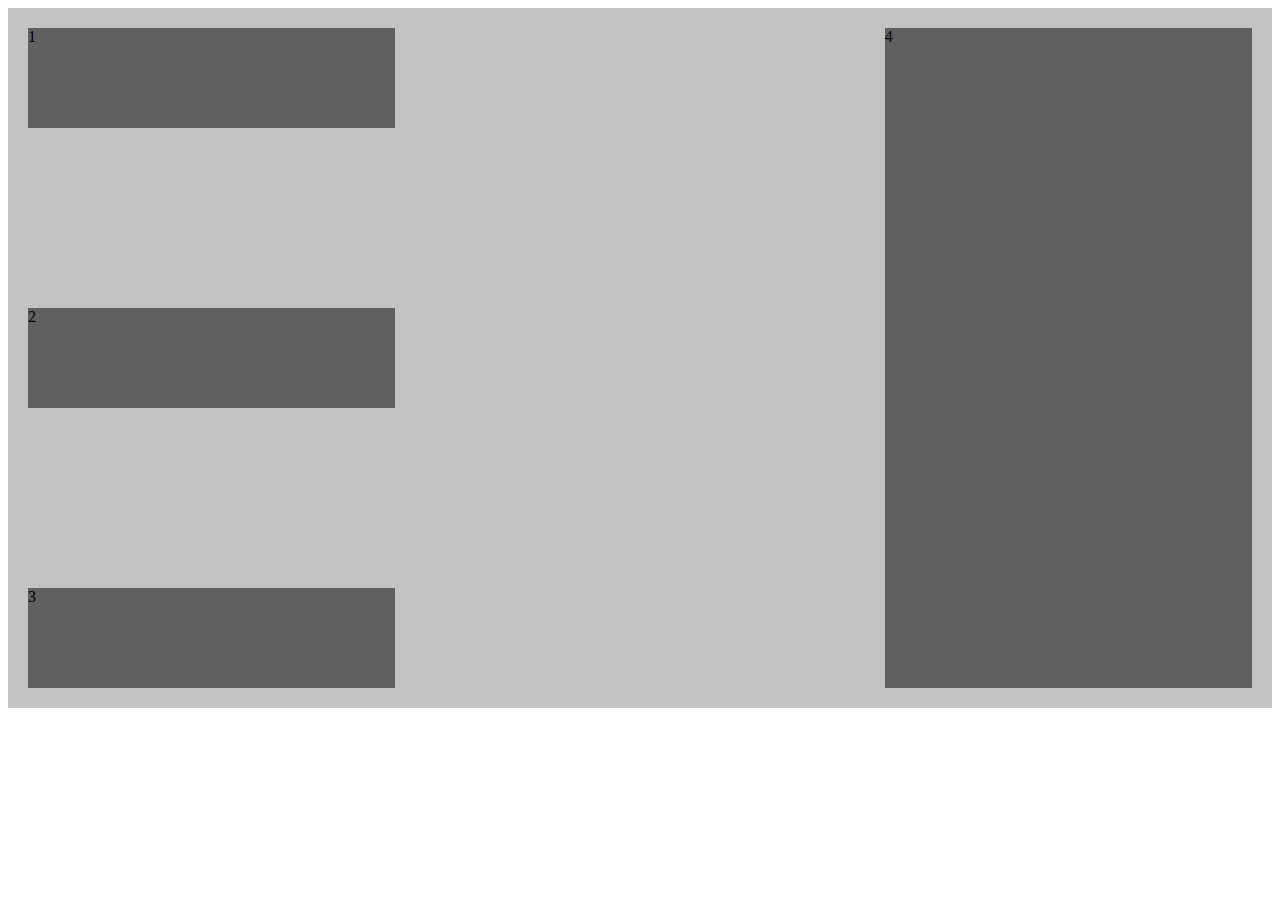
<file: 1_flexbox/index.html>
<!DOCTYPE html>
<html lang="en">

<head>
    <meta charset="UTF-8">
    <meta http-equiv="X-UA-Compatible" content="IE=edge">
    <meta name="viewport" content="width=device-width, initial-scale=1.0">
    <title>1_flexbox</title>
    <link rel="stylesheet" href="flex.css">
</head>

<body>
    <div id="Container">
        <div class="Father">
            <div class="Child1">1</div>
            <div class="Child1">2</div>
            <div class="Child1">3</div>
        </div>
        <div class="Child">4</div>
    </div>

</body>

</html>
</file>
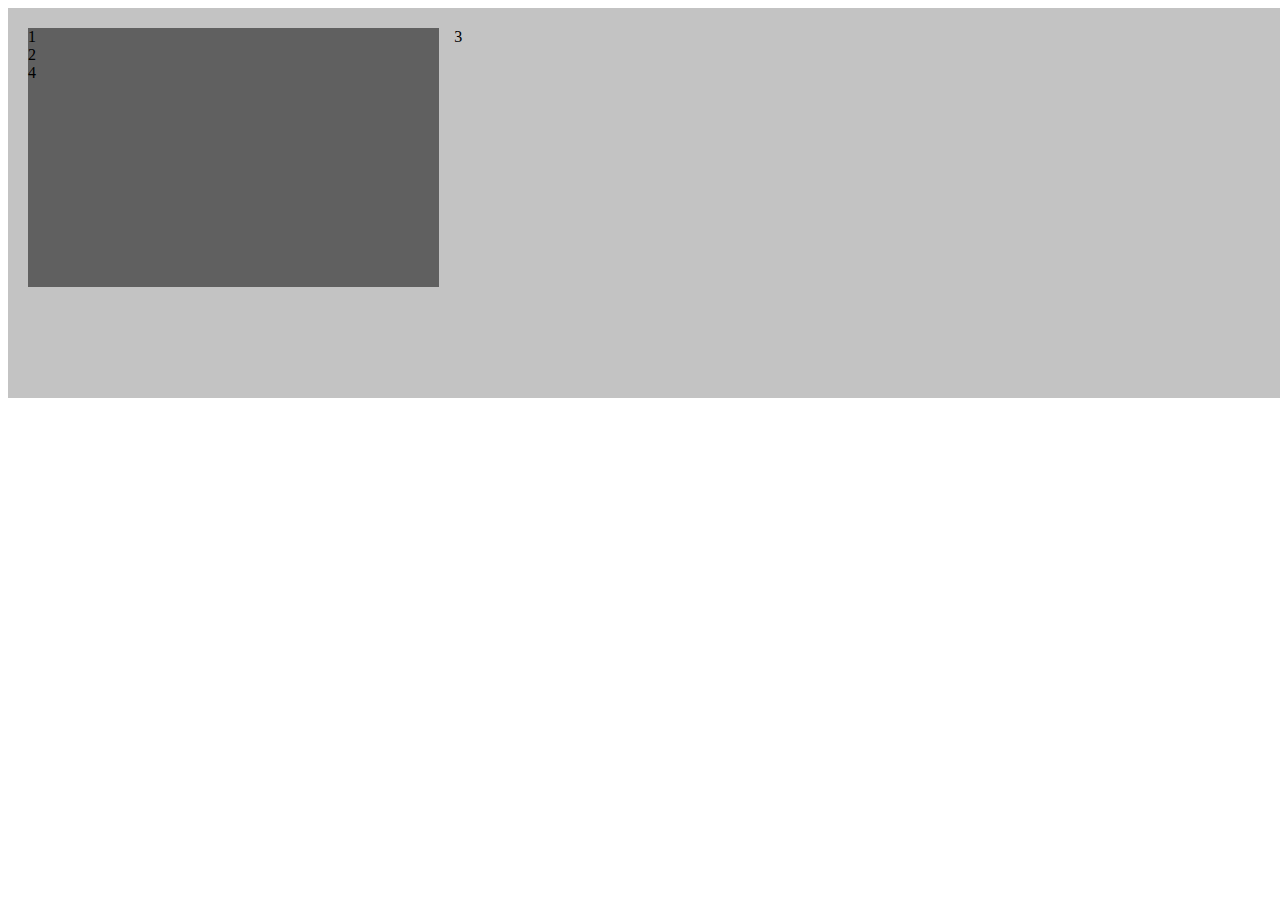
<file: 2_grid/index.html>
<!DOCTYPE html>
<html lang="en">

<head>
    <meta charset="UTF-8">
    <meta http-equiv="X-UA-Compatible" content="IE=edge">
    <meta name="viewport" content="width=device-width, initial-scale=1.0">
    <title>2_grid</title>
    <link rel="stylesheet" href="grid.css">
</head>

<body>
    <div id="Container">
        <div class="Father">
            <div class="Child1">1</div>
            <div class="Child1">2</div>
            <div class="Child1">4</div>
        </div>
        <div class="Child">3</div>

    </div>




</body>

</html>
</file>
<file: 1_flexbox/flex.css>
#Container{
        display: flex;
        align-items: flex-start;
        justify-content: space-between;
        flex-wrap: nowrap;
        background-color: #c3c3c3;
        padding: 20px;
        min-height: 350px;
        
    }
@media (min-width:700px){
    .Father{
        display: flex;
        min-height: 50px;
        min-width: 30%;
        flex-direction: column;
        gap: 180px;
    }

    .Child{
        min-height: 50px;
        min-width: 30%;
        background-color: #606060;

    }

    .Child1{
        min-height: 100px;
        min-width: 30%;
        background-color: #606060;
        justify-content: space-around;
    }

    .Child:nth-of-type(2){
        align-self: stretch;
        background-color: #606060;
    }

}

@media (max-width:700px){
    #Container{
        display: flex;
        flex-direction: column-reverse;
        justify-content: space-around;
        gap: 15px;
        background-color: #c3c3c3;
        padding: 20px;
        min-height: 350px;
    }

    .Father{
        display: flex;
        min-height: 50px;
        min-width: 30%;
        flex-direction: column;
        gap: 180px;
    }

    .Child{
        min-height: 50px;
        min-width: 30%;
    }

    .Child1{
        min-height: 100px;
        min-width: 30%;
        justify-content: space-around;
        align-items: center;
    }

    .Child:nth-of-type(2){
        align-self: stretch;
    }
}
</file>
<file: 2_grid/grid.css>
#Container{
    display: grid;
    grid-template-rows: repeat(4,1fr);
    grid-template-columns: repeat(6,1fr);
    padding: 20px;
    min-height: 350px;
    min-width: 100%;
    background-color: #c3c3c3;
    width: 80%;
    gap: 15px;
    margin: auto;
}

.Father{
    grid-column: 1/3;
    grid-row: 1/4;
    min-height: 100px;
    min-width: 100%;
    background-color: #606060;
}

.Child:nth-of-type(3){
    grid-column: 3/5;
    grid-row: 1/4;
    min-height: 100px;
    max-width: 100%;
    background-color: #606060;
}
</file>
